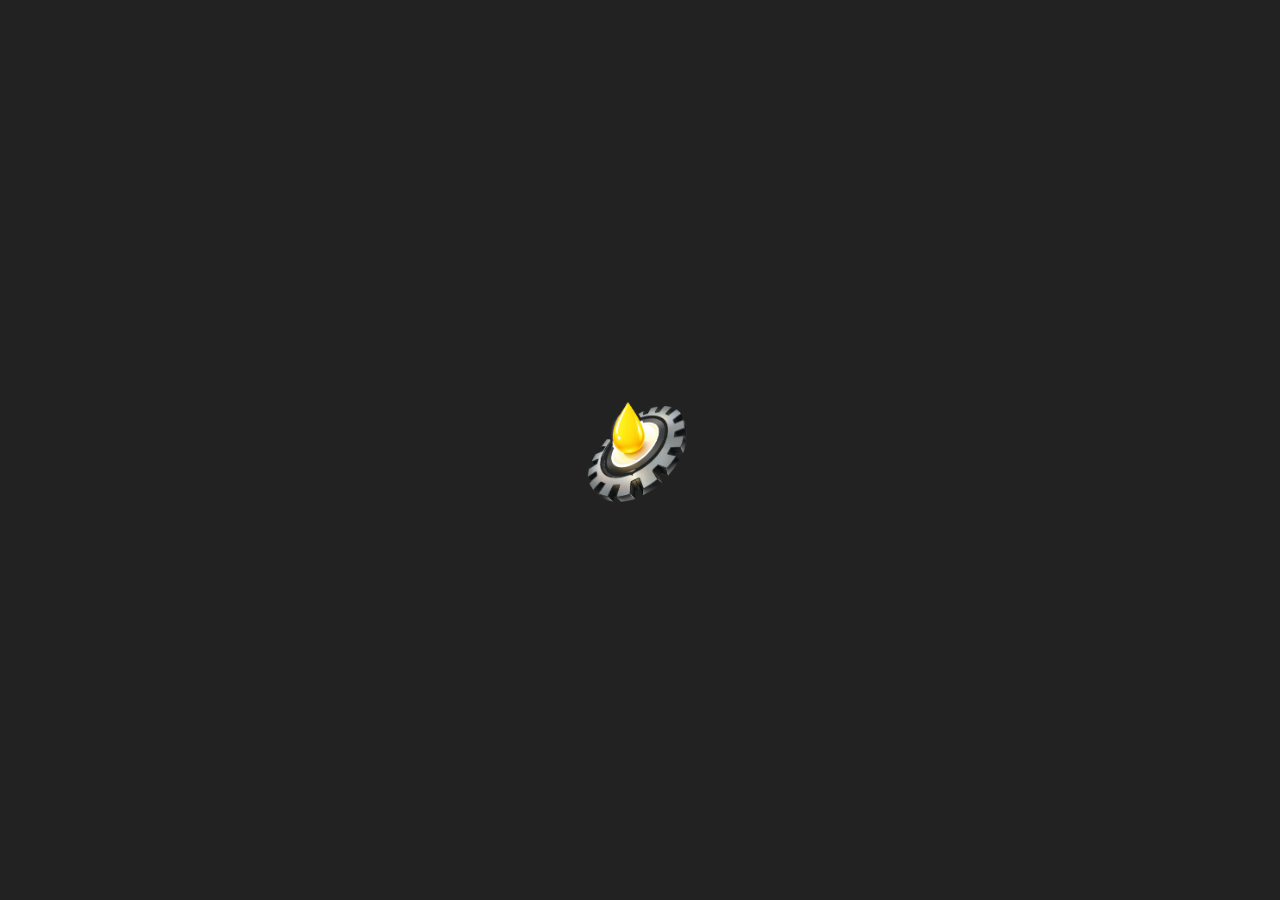
<file: about.html>
<!DOCTYPE html>
<html lang="fa" dir="rtl">
<head>
<meta charset="UTF-8">
<title>درباره ما</title>

<meta name="viewport" content="width=device-width, initial-scale=1">

<link rel="stylesheet" href="css/style.css">

<link rel="stylesheet"
href="https://cdnjs.cloudflare.com/ajax/libs/font-awesome/6.5.0/css/all.min.css">
<link href="https://fonts.googleapis.com/css2?family=Vazirmatn:wght@300;400;500;600;700&display=swap" rel="stylesheet">


</head>
<body>


<!-- Loader -->
<div id="loader">
  <img src="assets/logo.png">
</div>


<header>

<div class="logo">
<img src="assets/logo.png">
</div>

<nav id="menu">

<a href="index.html"><i class="fa fa-home"></i><span>خانه</span></a>
<a href="products.html"><i class="fa fa-box"></i><span>محصولات</span></a>
<a href="catalog.html"><i class="fa fa-file"></i><span>کاتالوگ</span></a>
<a href="about.html"><i class="fa fa-users"></i><span>درباره ما</span></a>
<a href="contact.html"><i class="fa fa-phone"></i><span>تماس</span></a>

</nav>

<div id="hamburger">
<i class="fa fa-bars"></i>
</div>

</header>


<section class="page">

<div class="section-title">
  <h1>درباره ما</h1>
</div>

<br>


<!-- Slider -->
<div class="about-slider">

<div class="about-slide active">
  <img src="assets/about1.jpg">
</div>

<div class="about-slide">
  <img src="assets/about2.jpg">
</div>

<div class="about-slide">
  <img src="assets/about3.jpg">
</div>


<!-- Controls -->
<button class="prev"><i class="fa fa-chevron-right"></i></button>
<button class="next"><i class="fa fa-chevron-left"></i></button>

</div>


<!-- Text -->
<p class="about-text">

شرکت ما با بیش از ۱۵ سال سابقه در صنعت،  
همواره بر کیفیت، نوآوری و رضایت مشتری تمرکز دارد.

</p>

</section>


<script src="js/main.js"></script>


<script>

let slides = document.querySelectorAll(".about-slide");
let index = 0;

function showSlide(i){

slides.forEach(s=>s.classList.remove("active"));

slides[i].classList.add("active");

}

document.querySelector(".next").onclick = ()=>{

index++;
if(index >= slides.length) index = 0;
showSlide(index);

}

document.querySelector(".prev").onclick = ()=>{

index--;
if(index < 0) index = slides.length-1;
showSlide(index);

}


// Auto Play
setInterval(()=>{

index++;
if(index >= slides.length) index = 0;
showSlide(index);

},4000);

</script>


</body>
</html>
</file>
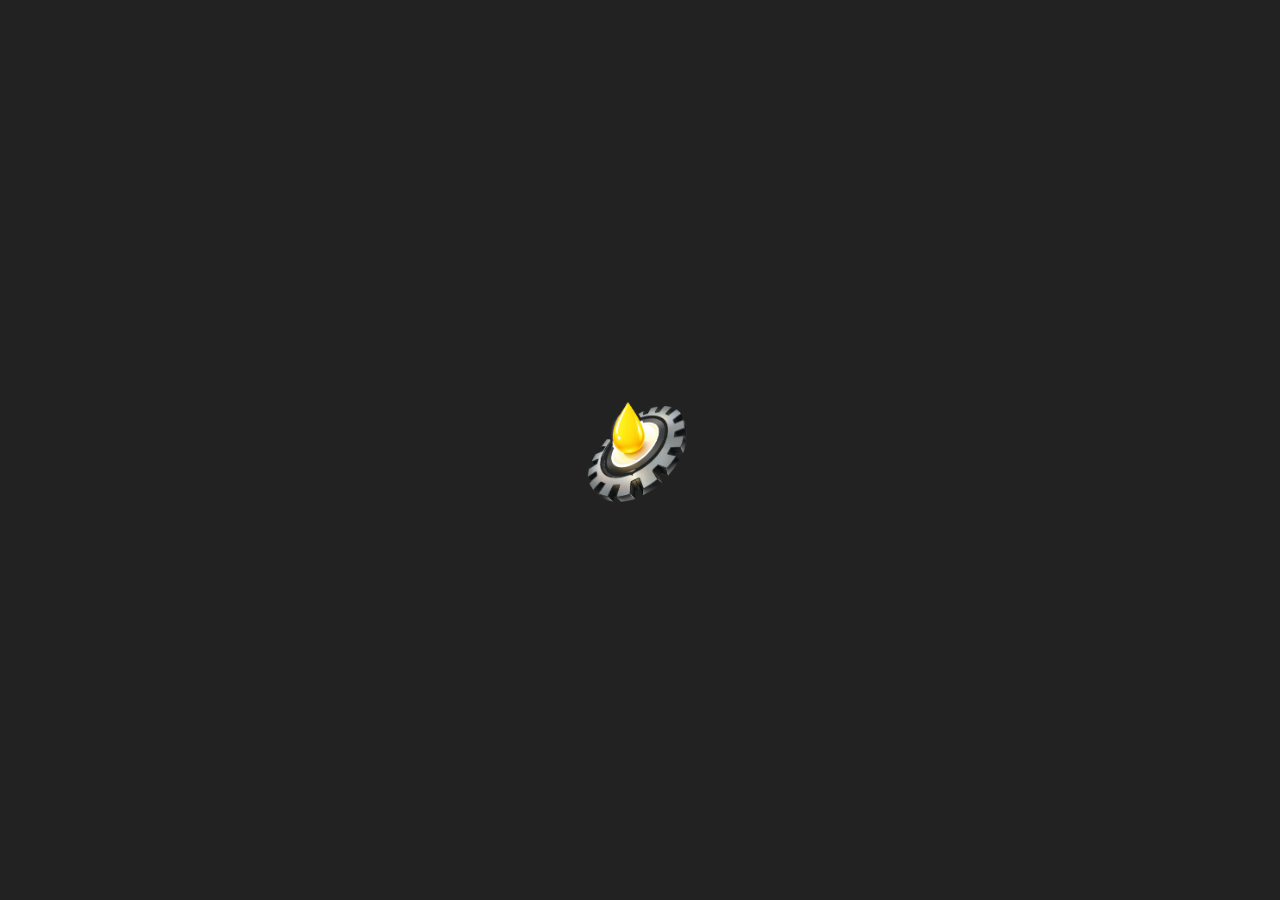
<file: catalog.html>
<!DOCTYPE html>
<html lang="fa" dir="rtl">
<head>
<meta charset="UTF-8">
<title>کاتالوگ</title>

<meta name="viewport" content="width=device-width, initial-scale=1">

<link rel="stylesheet" href="css/style.css">

<link rel="stylesheet"
href="https://cdnjs.cloudflare.com/ajax/libs/font-awesome/6.5.0/css/all.min.css">
<link href="https://fonts.googleapis.com/css2?family=Vazirmatn:wght@300;400;500;600;700&display=swap" rel="stylesheet">


</head>
<body>


<!-- Loader -->
<div id="loader">
  <img src="assets/logo.png">
</div>


<header>

<div class="logo">
<img src="assets/logo.png">
</div>

<nav id="menu">

<a href="index.html" data-title="خانه">
  <i class="fa fa-home"></i>
  <span>خانه</span>
</a>

<a href="products.html" data-title="محصولات">
  <i class="fa fa-box"></i>
  <span>محصولات</span>
</a>

<a href="catalog.html" data-title="کاتالوگ">
  <i class="fa fa-file"></i>
  <span>کاتالوگ</span>
</a>

<a href="about.html" data-title="درباره ما">
  <i class="fa fa-users"></i>
  <span>درباره ما</span>
</a>

<a href="contact.html" data-title="تماس">
  <i class="fa fa-phone"></i>
  <span>تماس</span>
</a>

</nav>


<div id="hamburger">
<i class="fa fa-bars"></i>
</div>

</header>


<section class="page">

<div class="section-title">
  <h1>کاتالوگ محصولات</h1>
</div>

<br>


<div class="catalog-grid">


<!-- Item 1 -->
<div class="catalog-item">

<img src="assets/catalog1.jpg">

<h3>محصول صنعتی A</h3>

<a href="assets/cat1.pdf" download class="btn">
<i class="fa fa-file-pdf"></i> دانلود PDF
</a>

</div>


<!-- Item 2 -->
<div class="catalog-item">

<img src="assets/catalog2.jpg">

<h3>محصول صنعتی B</h3>

<a href="assets/cat2.pdf" download class="btn">
<i class="fa fa-file-pdf"></i> دانلود PDF
</a>

</div>


<!-- Item 3 -->
<div class="catalog-item">

<img src="assets/catalog3.jpg">

<h3>محصول صنعتی C</h3>

<a href="assets/cat3.pdf" download class="btn">
<i class="fa fa-file-pdf"></i> دانلود PDF
</a>

</div>


</div>

</section>


<script src="js/main.js"></script>

</body>
</html>
</file>
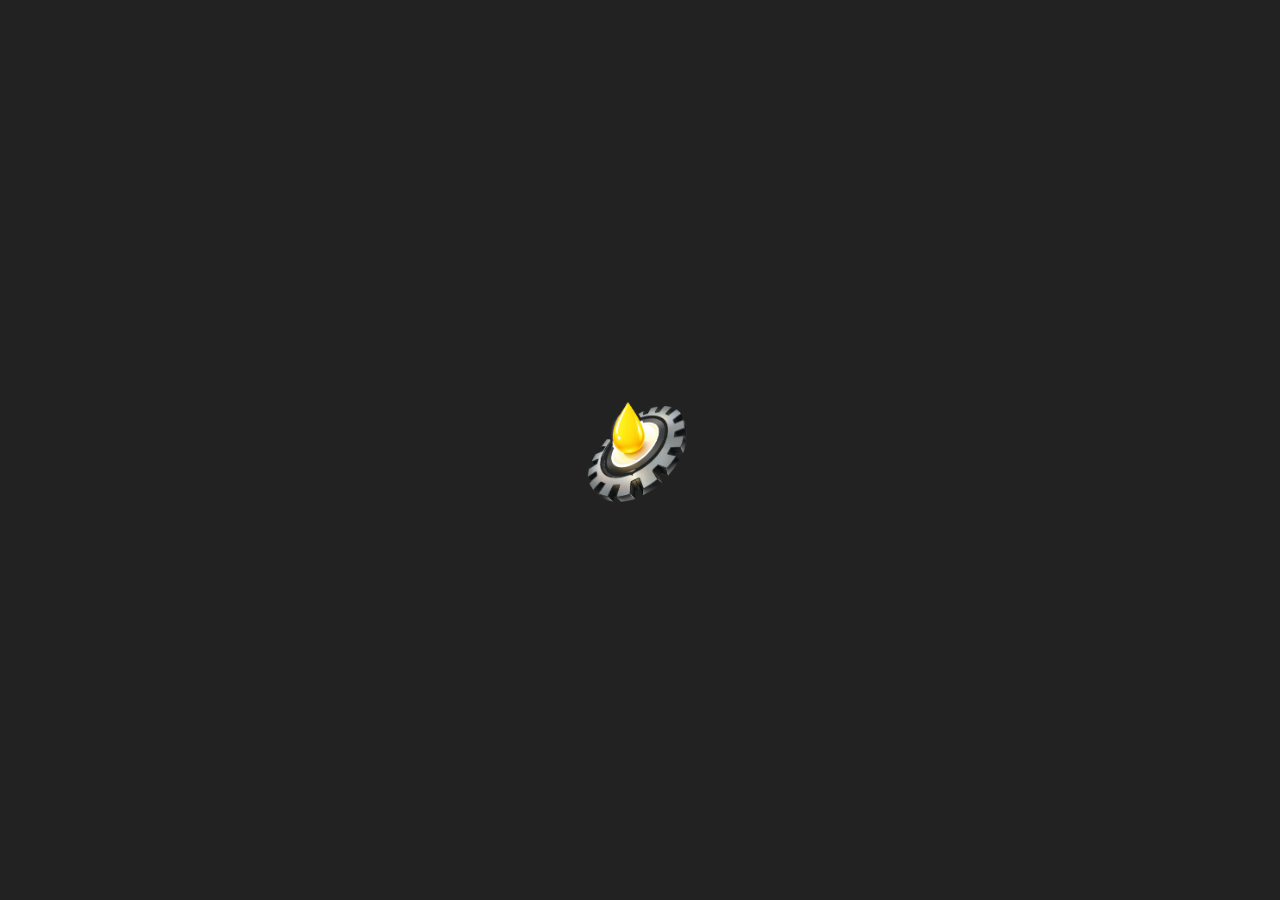
<file: contact.html>
<!DOCTYPE html>
<html lang="fa" dir="rtl">
<head>
<meta charset="UTF-8">
<title>تماس با ما</title>

<meta name="viewport" content="width=device-width, initial-scale=1">

<link rel="stylesheet" href="css/style.css">

<link rel="stylesheet"
href="https://cdnjs.cloudflare.com/ajax/libs/font-awesome/6.5.0/css/all.min.css">
<link href="https://fonts.googleapis.com/css2?family=Vazirmatn:wght@300;400;500;600;700&display=swap" rel="stylesheet">


</head>
<body>


<!-- Loader -->
<div id="loader">
  <img src="assets/logo.png">
</div>


<header>

<div class="logo">
<img src="assets/logo.png">
</div>

<nav id="menu">

<a href="index.html"><i class="fa fa-home"></i><span>خانه</span></a>
<a href="products.html"><i class="fa fa-box"></i><span>محصولات</span></a>
<a href="catalog.html"><i class="fa fa-file"></i><span>کاتالوگ</span></a>
<a href="about.html"><i class="fa fa-users"></i><span>درباره ما</span></a>
<a href="contact.html"><i class="fa fa-phone"></i><span>تماس</span></a>

</nav>

<div id="hamburger">
<i class="fa fa-bars"></i>
</div>

</header>


<section class="page">

<div class="section-title">
  <h1>تماس با ما</h1>
</div>

<br>


<!-- Contact Cards -->
<div class="contact-grid">


<div class="contact-card">

<i class="fa fa-location-dot"></i>

<h3>آدرس</h3>

<p>تهران، خیابان مثال، پلاک ۱۲</p>

</div>


<div class="contact-card">

<i class="fa fa-phone"></i>

<h3>تماس</h3>

<p>0912-000-0000</p>
<p>021-00000000</p>

</div>


<div class="contact-card">

<i class="fa fa-envelope"></i>

<h3>ایمیل</h3>

<p>info@example.com</p>

</div>


</div>


<!-- Map -->
<div class="map-box">

<iframe
src="https://maps.google.com/maps?q=tehran&t=&z=14&ie=UTF8&iwloc=&output=embed"
loading="lazy">
</iframe>

</div>


</section>


<script src="js/main.js"></script>

</body>
</html>
</file>
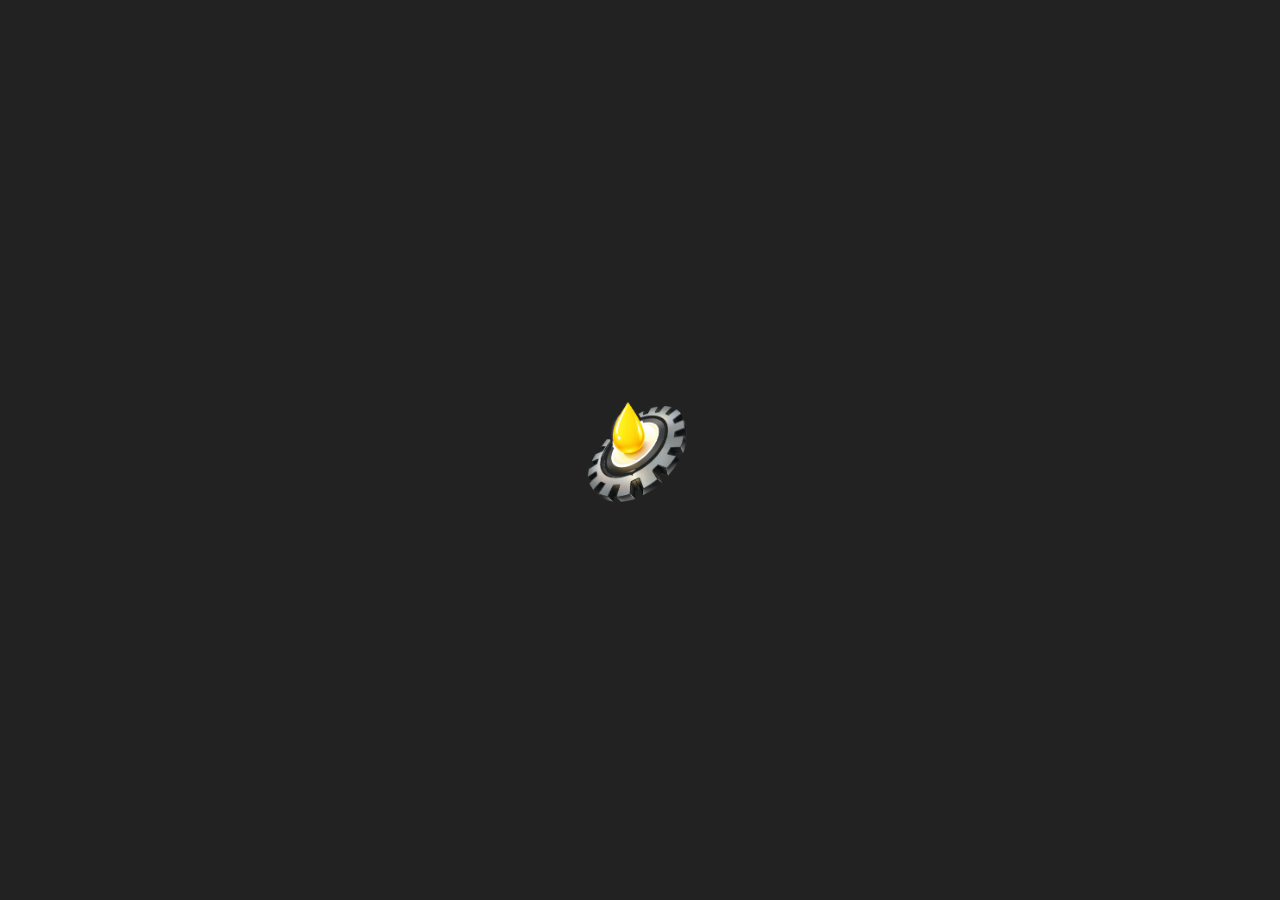
<file: products.html>
<!DOCTYPE html>
<html lang="fa" dir="rtl">
<head>
<meta charset="UTF-8">
<title>محصولات</title>

<meta name="viewport" content="width=device-width, initial-scale=1">

<!-- Main CSS -->
<link rel="stylesheet" href="css/style.css">

<!-- Font Awesome -->
<link rel="stylesheet"
href="https://cdnjs.cloudflare.com/ajax/libs/font-awesome/6.5.0/css/all.min.css">

<!-- Google Font -->
<link href="https://fonts.googleapis.com/css2?family=Vazirmatn:wght@300;400;500;600;700&display=swap" rel="stylesheet">

</head>


<body>

<!-- Loader -->
<div id="loader">
  <img src="assets/logo.png" alt="logo">
</div>


<!-- Header -->
<header>

<div class="logo">
  <img src="assets/logo.png" alt="logo">
</div>


<nav id="menu">

<a href="index.html">
  <i class="fa fa-home"></i>
  <span>خانه</span>
</a>

<a href="products.html">
  <i class="fa fa-box"></i>
  <span>محصولات</span>
</a>

<a href="catalog.html">
  <i class="fa fa-file"></i>
  <span>کاتالوگ</span>
</a>

<a href="about.html">
  <i class="fa fa-users"></i>
  <span>درباره ما</span>
</a>

<a href="contact.html">
  <i class="fa fa-phone"></i>
  <span>تماس</span>
</a>

</nav>


<div id="hamburger">
  <i class="fa fa-bars"></i>
</div>

</header>


<!-- Main Content -->
<section class="page">


<!-- Title -->
<div class="section-title">
  <h1>محصولات ما</h1>
</div>


<!-- Products -->
<div class="products-grid-new">


<div class="product-item">

<img src="assets/cat1.jpg" alt="product">

<h3>محصول صنعتی 1</h3>

<p>توضیح کوتاه درباره محصول</p>

<a href="#" class="btn">جزئیات</a>

</div>


<div class="product-item">

<img src="assets/cat1.jpg" alt="product">

<h3>محصول صنعتی 2</h3>

<p>توضیح کوتاه درباره محصول</p>

<a href="#" class="btn">جزئیات</a>

</div>


<div class="product-item">

<img src="assets/cat1.jpg" alt="product">

<h3>محصول صنعتی 3</h3>

<p>توضیح کوتاه درباره محصول</p>

<a href="#" class="btn">جزئیات</a>

</div>


</div>

</section>


<!-- Main JS -->
<script src="js/main.js"></script>

</body>
</html>
</file>
<file: css/style.css>
/* ================= RESET ================= */

*{
margin:0;
padding:0;
box-sizing:border-box;
font-family:"Vazirmatn",sans-serif;
}


/* ================= BODY ================= */

body{
background:#333;
color:#fff;
min-height:100vh;
}


/* ================= LOADER ================= */

#loader{
position:fixed;
inset:0;
background:#222;
display:flex;
justify-content:center;
align-items:center;
z-index:9999;
}

#loader img{
width:120px;
animation:spin 2s linear infinite;
}

@keyframes spin{
to{transform:rotate(360deg);}
}


/* ================= VIDEO + OVERLAY ================= */

#bg-video{
position:fixed;
inset:0;
width:100%;
height:100%;
object-fit:cover;
z-index:-2;
}

.video-overlay{
position:fixed;
inset:0;
background:rgba(0,213,255,0.3);
z-index:-1;
}


/* ================= HERO TEXT ================= */

.hero-title{
position:fixed;
top:50%;
left:50%;
transform:translate(-50%,-50%);
text-align:center;
z-index:5;
color:#fff;
animation:heroFloat 4s ease-in-out infinite;
}

.hero-title h1{
font-size:60px;
font-weight:700;
letter-spacing:2px;
margin-bottom:10px;
text-shadow:0 0 15px rgba(0,195,255,.6);
}

.hero-title p{
font-size:18px;
opacity:.8;
letter-spacing:3px;
}

@keyframes heroFloat{
0%{transform:translate(-50%,-50%);}
50%{transform:translate(-50%,-55%);}
100%{transform:translate(-50%,-50%);}
}


/* ================= HEADER ================= */

header{
position:fixed;
top:0;
left:0;
width:100%;
padding:15px 30px;

display:flex;
align-items:center;
justify-content:center;
gap:30px;

z-index:1000;
}


/* ================= LOGO ================= */

.logo img{
width:80px;
animation:logoPulse 3s ease-in-out infinite;
}

@keyframes logoPulse{
0%{transform:scale(1);}
50%{transform:scale(1.12);}
100%{transform:scale(1);}
}


/* ================= MENU ================= */

#menu{
display:flex;
align-items:center;
justify-content:center;
gap:30px;

background:rgba(150,150,150,.7);
padding:12px 35px;
border-radius:50px;

backdrop-filter:blur(8px);
transition:.4s;
}

#menu a{
position:relative;

display:flex;
flex-direction:column;
align-items:center;

padding:0 6px;

color:#fff;
font-size:22px;
text-decoration:none;

transition:.3s;
}

#menu a span{
margin-top:6px;
min-width:70px;
text-align:center;

position:absolute;
bottom:-24px;

font-size:12px;
opacity:0;
transition:.3s;
}

#menu a:hover{
color:#00c3ff;
transform:scale(1.2);
}

#menu a:hover span{
opacity:1;
}


/* ================= HAMBURGER ================= */

#hamburger{
display:none;
font-size:26px;
cursor:pointer;
}


/* ================= FOOTER ================= */

footer{
position:fixed;
bottom:20px;
width:100%;
display:flex;
justify-content:center;
}

.social{
background:rgba(170,170,170,.4);
padding:10px 25px;
border-radius:30px;

display:flex;
gap:20px;
}

.social a{
color:#fff;
font-size:22px;
transition:.3s;
}

.social a:hover{
transform:scale(1.3);
color:#00c3ff;
}


/* ================= PAGE ================= */

.page{
position:relative;
z-index:1;

padding:110px 40px 60px;

min-height:100vh;

background:#2f2f2f;

overflow:hidden;

animation:fade 1s;
}

@keyframes fade{
from{opacity:0;transform:translateY(20px);}
to{opacity:1;}
}


/* ================= WATERMARK ================= */

.page::before{
content:"";

position:absolute;
top:50%;
left:50%;

transform:translate(-50%,-50%);

width:700px;
height:700px;

background:url("../assets/logo-watermark.png") no-repeat center;
background-size:contain;

opacity:.08;

pointer-events:none;
z-index:-1;
}


.page::before{
animation:watermarkRotate 40s linear infinite;
}

@keyframes watermarkRotate{
from{transform:translate(-50%,-50%) rotate(0deg);}
to{transform:translate(-50%,-50%) rotate(360deg);}
}



/* ================= SECTION TITLE ================= */

.section-title{
max-width:200px;


background:rgba(150,150,150,.35);

backdrop-filter:blur(6px);

padding:12px 25px;

border-radius:25px;

text-align:center;

box-shadow:0 0 15px rgba(0,0,0,.3);

animation:fade 1s;
}

.section-title h1{
margin:0;
font-size:20px;
font-weight:600;
letter-spacing:1px;
}


/* ================= GRIDS ================= */

.catalog-grid,
.products-grid-new,
.contact-grid{
display:grid;
grid-template-columns:repeat(auto-fit,minmax(250px,1fr));
gap:30px;
margin-top:30px;
}


/* ================= CARDS ================= */

.catalog-item,
.product-item,
.contact-card{
background:#444;
border-radius:18px;
overflow:hidden;
text-align:center;
padding-bottom:20px;
transition:.4s;
}

.catalog-item:hover,
.product-item:hover,
.contact-card:hover{
transform:translateY(-10px);
box-shadow:0 0 25px #00c3ff89;
}

.catalog-item img,
.product-item img{
width:100%;
height:220px;
object-fit:cover;
}


/* ================= BUTTON ================= */

.btn{
display:inline-block;
margin-top:10px;
padding:8px 20px;

background:#00c3ff;
color:#000;

border-radius:20px;
}


/* ================= ABOUT ================= */

.about-slider{
position:relative;

max-width:1200px;
width:100%;
height:450px;

margin:0 auto 30px;

border-radius:25px;
overflow:hidden;

box-shadow:0 0 30px rgba(0,0,0,.5);
}

.about-slide{
position:absolute;
inset:0;
opacity:0;
transition:1s;
}

.about-slide.active{
opacity:1;
}

.about-slide img{
width:100%;
height:100%;
object-fit:cover;
}

.about-text{
max-width:1200px;

margin:0 auto;

background:rgba(120,120,120,.4);

padding:25px;

border-radius:20px;

text-align:center;
line-height:2;
}


/* ================= CONTACT ================= */

.contact-card i{
display:block;
margin:15px 0 10px;

font-size:35px;
color:#00c3ff;
}

.map-box{
width:100%;
height:400px;

border-radius:20px;
overflow:hidden;

margin-top:30px;
}

.map-box iframe{
width:100%;
height:100%;
border:0;
}


/* ================= CLOCK ================= */

.site-clock{
position:fixed;
bottom:15px;
right:15px;

font-size:11px;
font-weight:400;

color:rgba(255,255,255,0.8);

background:rgba(0,0,0,0.35);

padding:3px 8px;

border-radius:8px;

backdrop-filter:blur(4px);

z-index:2000;

letter-spacing:1px;

animation:
clockFadeIn 1s ease,
clockPulse 6s ease-in-out infinite;
}

@keyframes clockFadeIn{
from{
opacity:0;
transform:translateY(-10px);
}
to{
opacity:1;
transform:translateY(0);
}
}

@keyframes clockPulse{
0%{opacity:.4;transform:scale(.95);}
50%{opacity:1;transform:scale(1);}
100%{opacity:.4;transform:scale(.95);}
}


/* ================= MOBILE ================= */

@media(max-width:768px){

header{
justify-content:space-between;
}

#menu{
position:fixed;
top:70px;
right:-100%;
flex-direction:column;
width:200px;
}

#menu.active{
right:20px;
}

#menu span{
display:none;
}

#hamburger{
display:block;
}

.hero-title h1{
font-size:36px;
}

.hero-title p{
font-size:14px;
}

.about-slider{
height:250px;
}

.map-box{
height:250px;
}

}
</file>
